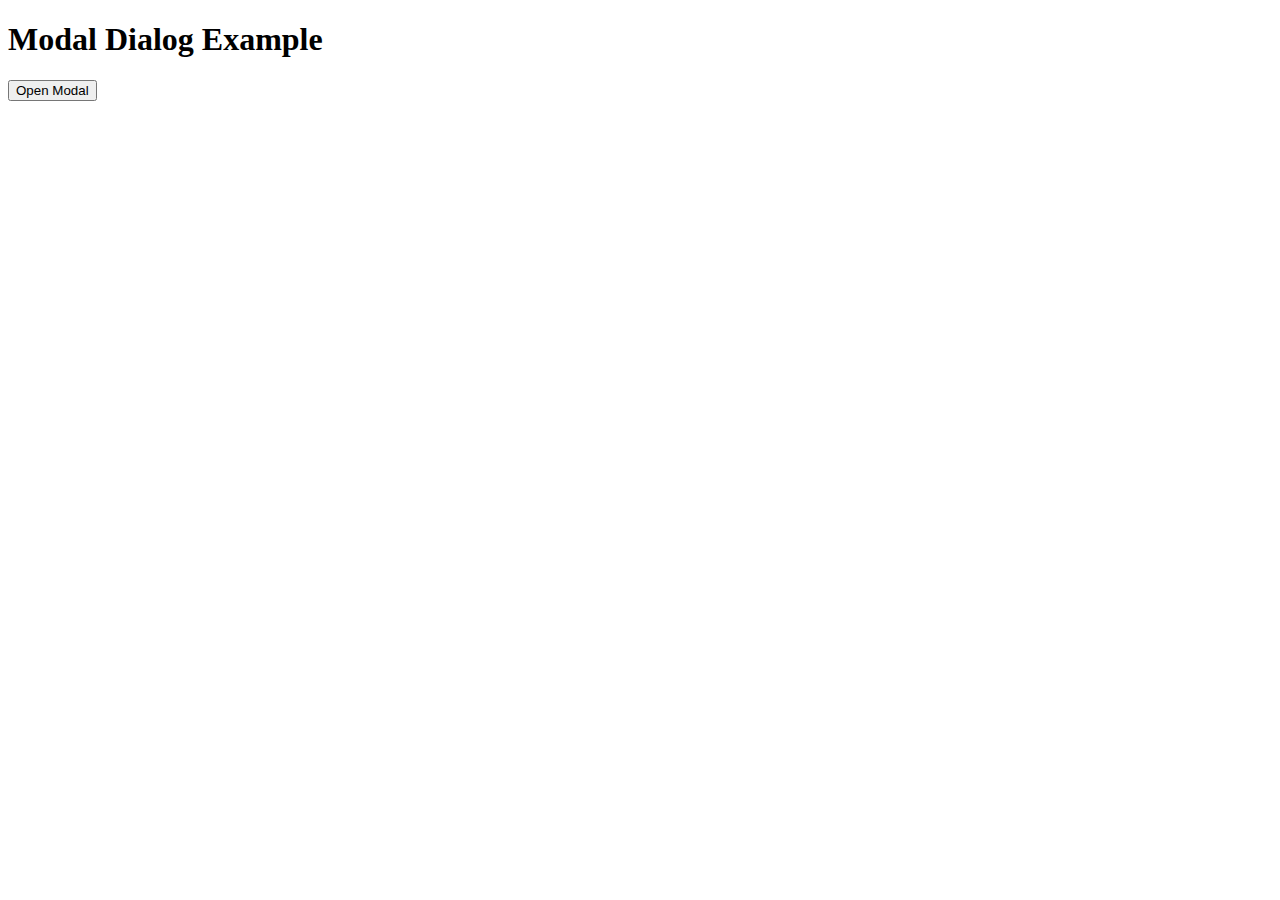
<file: scratch.html>
<!DOCTYPE html>
<html lang="en">

<head>
    <meta charset="UTF-8">
    <meta name="viewport" content="width=device-width, initial-scale=1.0">
    <title>Modal Dialog Example</title>
    <style>
        /* Modal styles */
        .modal {
            display: none;
            /* Hidden by default */
            position: fixed;
            z-index: 1;
            left: 0;
            top: 0;
            width: 100%;
            height: 100%;
            background-color: rgba(0, 0, 0, 0.5);
            /* Semi-transparent background */
        }

        .modal-content {
            background-color: white;
            margin: 15% auto;
            padding: 20px;
            border: 1px solid #888;
            width: 40%;
            /* Adjust as needed */
            text-align: center;
            border-radius: 8px;
        }

        .close {
            color: #aaa;
            float: right;
            font-size: 28px;
            font-weight: bold;
            cursor: pointer;
        }

        .close:hover,
        .close:focus {
            color: black;
            text-decoration: none;
        }
    </style>
</head>

<body>
    <h1>Modal Dialog Example</h1>
    <button id="openModal">Open Modal</button>

    <!-- Modal structure -->
    <div id="myModal" class="modal">
        <div class="modal-content">
            <span class="close">&times;</span>
            <p>This is a modal dialog!</p>
        </div>
    </div>

    <script>
        // Get elements
        const modal = document.getElementById("myModal");
        const openModalButton = document.getElementById("openModal");
        const closeButton = document.querySelector(".close");

        // Open modal when button is clicked
        openModalButton.onclick = function () {
            modal.style.display = "block";
        };

        // Close modal when the close button is clicked
        closeButton.onclick = function () {
            modal.style.display = "none";
        };

        // Close modal when clicking outside the modal content
        window.onclick = function (event) {
            if (event.target === modal) {
                modal.style.display = "none";
            }
        };
    </script>
</body>

</html>
</file>
